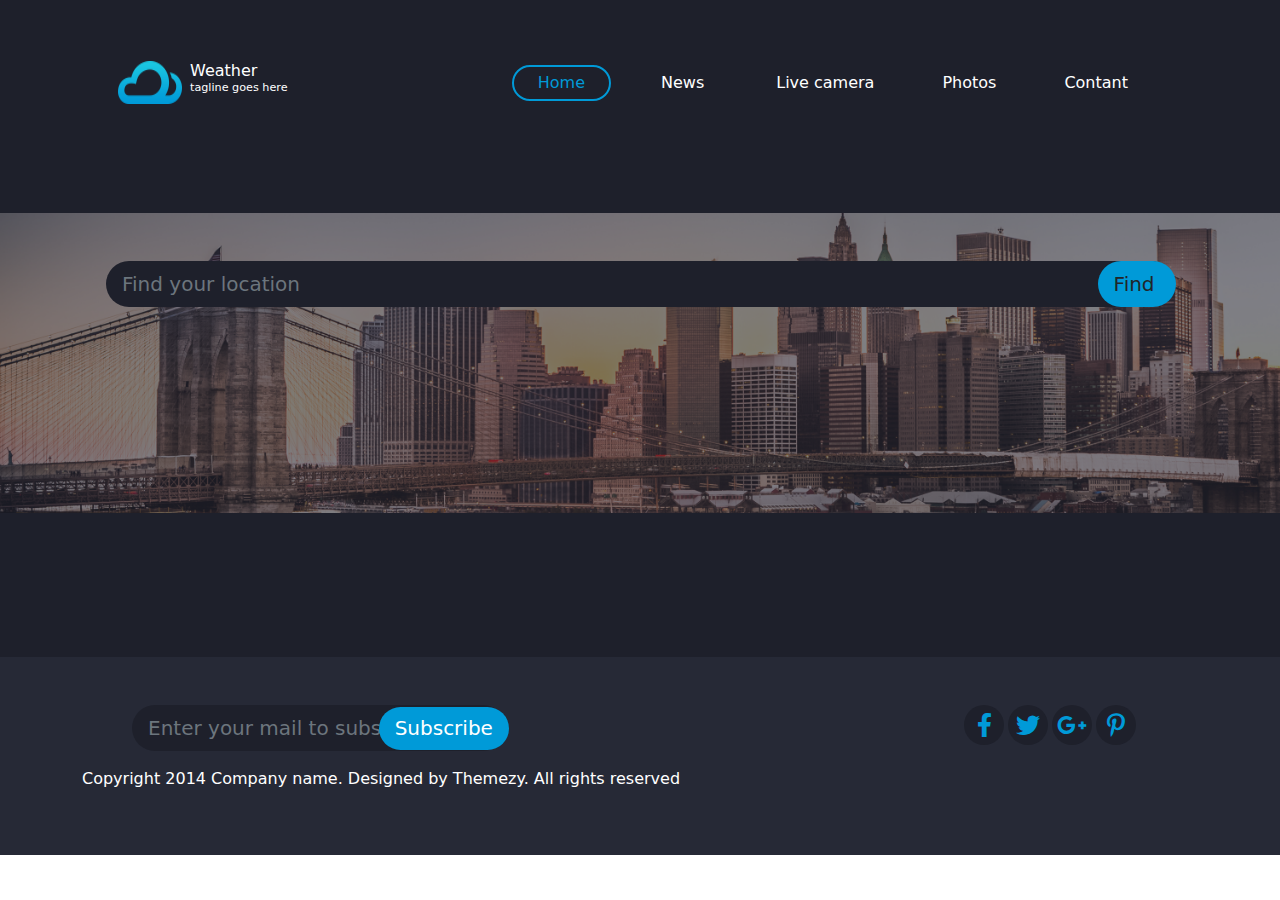
<file: index.html>
<!DOCTYPE html>
<html lang="en">
<head>
    <meta charset="UTF-8">
    <meta http-equiv="X-UA-Compatible" content="IE=edge">
    <meta name="viewport" content="width=device-width, initial-scale=1.0">
    <title>Weather</title>
    <link rel="stylesheet" href="style/all.css">
    <link rel="stylesheet" href="style/bootstrap.min.css">
    <link rel="stylesheet" href="style/style.css">
</head>
<body>
    <header>
        <nav class="navbar navbar-expand-lg ">
            <div class="container p-5">
              <a class="navbar-brand d-flex" href="#"><img src="img/logo.png" alt=""> <div class=" ms-2"><h5>Weather</h5><p>tagline goes here</p> </div></a>
              <button class="navbar-toggler" type="button" data-bs-toggle="collapse" data-bs-target="#navbarSupportedContent" aria-controls="navbarSupportedContent" aria-expanded="false" aria-label="Toggle navigation">
                <span class="navbar-toggler-icon"></span>
              </button>
              <div class="collapse navbar-collapse" id="navbarSupportedContent">
                <ul class="navbar-nav ms-auto mb-2 mb-lg-0">
                  <li class="nav-item">
                    <a class="nav-link active" aria-current="page" href="#"><button class=" btn rounded-pill px-4 py-1 mx-1"> Home </button></a>
                  </li>
                  <li class="nav-item">
                    <a class="nav-link active" aria-current="page" href="#"><button class="diff-links btn rounded-pill px-4 py-1 mx-1"> News </button></a>
                  </li>
                  <li class="nav-item">
                    <a class="nav-link active" aria-current="page" href="#"><button class="diff-links btn rounded-pill px-4 py-1"> Live camera </button></a>
                  </li>
                  <li class="nav-item">
                    <a class="nav-link active" aria-current="page" href="#"><button class="diff-links btn rounded-pill px-4 py-1"> Photos </button></a>
                  </li>
                  <li class="nav-item">
                    <a class="nav-link active" aria-current="page" href="#"><button class="diff-links btn rounded-pill px-4 py-1"> Contant </button></a>
                  </li>
                </ul>
              </div>
            </div>
          </nav>
    </header>

    <section class="main  py-5">
      <!-- <div class=" container"> -->
        <div class="bgImage">
          <div class=" container">
      <div class="input-group input-group-lg mb-3 pt-5 px-4">
        <input id="search" type="text" class="form-control rounded-pill" placeholder="Find your location" aria-label="Recipient's username" aria-describedby="basic-addon2">
        <button class="find-button input-group-text rounded-pill " id="basic-addon2">Find</button>
      </div>
    </div>
    </div>



    <!--  -->
    <div class=" container">
      <div class="move py-5 px-4">
        <div class=" container">
          <div class=" row">


            <div id="weather" class="weather-degree col-md-4  p-0 rounded-start">
              
            </div>





            <div id="nextDay" class="next-day-degree col-md-4  p-0 rounded-start ">
              
            </div>





            <div id="lastDay" class="last-day-degree col-md-4  p-0 rounded-end">
            </div>


          </div>
        </div>
      </div>
    </div>
    </section>




    <footer class=" py-5 px-5">
      <div class=" d-flex px-5">
      <div class=" container">
        <div class="input-group input-group-lg mb-3  px-4 w-50">
          <input type="text" class="form-control rounded-pill" placeholder="Enter your mail to subscribe" aria-label="Recipient's username" aria-describedby="basic-addon2">
          <button  class="find-button-footer input-group-text rounded-pill " id="basic-addon2">Subscribe</button>
        </div>
      </div>
      <div class=" d-flex pe-5">
        <div class="footer-icon rounded-circle d-flex justify-content-center align-items-center">
        <i class="fa-brands fa-facebook-f"></i>
        </div>
        <div class="footer-icon ms-1 rounded-circle d-flex justify-content-center align-items-center">
          <i class="fa-brands fa-twitter"></i>
          </div>
          <div class="footer-icon ms-1  rounded-circle d-flex justify-content-center align-items-center">
            <i class="fa-brands fa-google-plus-g"></i>
            </div>
            <div class="footer-icon ms-1 rounded-circle d-flex justify-content-center align-items-center">
              <i class="fa-brands fa-pinterest-p"></i>
              </div>
      </div>
    </div>
    <div class=" container">
    <p>Copyright 2014 Company name. Designed by Themezy. All rights reserved</p>
  </div>
    </footer>
    <script src="script/script.js"></script>
</body>
</html>
</file>
<file: style/style.css>
:root{
    --bg: #1e202b;
    --color : #bfc1c8;
    --main :#009ad8;
}

nav{
    background-color: var(--bg);
}
.navbar-brand h5{
    font-size: 1rem;
    color: #fff;
}
.navbar-brand p{
    font-size: 0.7rem;
    color: #fff;
}
.navbar-brand div{
    line-height: 0px;
}
.nav-link button {
    border : #009ad8 2px solid ;
    color: #009ad8;
}
.nav-link button:hover{
    border : #009ad8 2px solid !important;
    color: #009ad8 !important;
}
.diff-links{
    border: transparent 2px solid !important;
    color: #fff !important;
    transition: all 0.3s;
}
.diff-links:hover{
    border : #009ad8 2px solid !important;
    color: #009ad8 !important;
}
.input-group{
    position: relative;
}
.input-group input{
    border: none;
}
.find-button{
    width: 7%;
    position: absolute;
    right: 2%;
    /* top: 2%;
    bottom: 2%; */
    background-color: var(--main);
    border: none;
    z-index: 999;
}
.main{
    background-color: var(--bg);
    /* background-image: url(../img/banner.png); 
    background-size: cover;
    max-height: 100px; */
}
.bgImage{
    background-image: url(../img/banner.png); 
    background-size: cover;
    width: 100%;
    height: 300px;
}
.input-group input{
    background-color: var(--bg);
}
.weather-degree{
    background-color: #323544;

}
.day{
    background-color: rgba(0, 0, 0, 0.1);
    color: var(--color);
}
.location p{
    color: var(--color);
    font-size: 1.2857142857rem;
    font-weight: 400;
}
.degree h2{
    color: #fff;
    font-size: 6.4285714286rem;
    font-weight: 700;
}
.custom p {
    color: var(--main);
}
.icons span img{
    height: 20px;
}
.icons span p{
    color: var(--color);
}
.next-day-degree{
    background-color: var(--bg);
}
.weather h2,p{
    color: #fff;
}
.last-day-degree{
    background-color: #323544;
}
.find-button-footer{
    background-color: var(--main);
    color: #fff;
    position: absolute;
    right: 5%;
    top: 3%;
    bottom: 3%;
    z-index: 9999;
    border: none;
}
footer{
    background-color: #262936;
}
.footer-icon{
    width: 40px;
    height: 40px;
    background-color: #1e202b;
    color: var(--main);
    font-size: 1.5rem;
}
.footer-icon:hover{
    background-color: var(--main);
    color: #fff;
}

.form-control{
    background-color: var(--bg) !important;
    color: #fff !important;
}


.move{
    position: relative;
    top: -200px;

}
</file>
